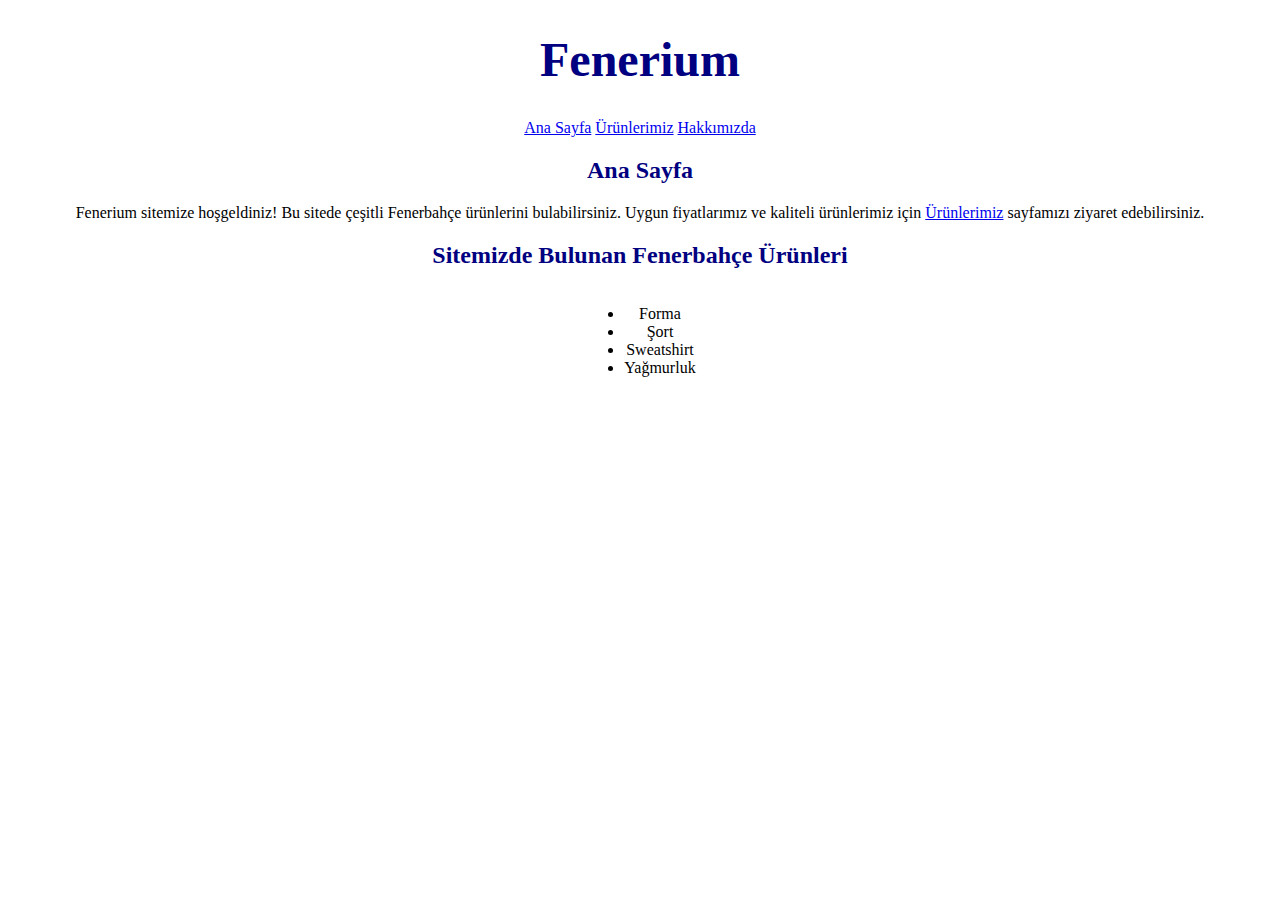
<file: index.html>
<!DOCTYPE html>
<html lang="tr">
<head>
    <meta charset="UTF-8">
    <meta http-equiv="X-UA-Compatible" content="IE=edge">
    <meta name="viewport" content="width=device-width, initial-scale=1.0">
    <title>Fenerium</title>
    <link rel="stylesheet" href="css/style.css">
</head>
<body class="text-align-center">
    <h1 class="dark-blue fs-48">Fenerium</h1>
    <!-- Navbar - Start -->
    <nav>
        <a href="index.html">Ana Sayfa</a>
        <a href="ürünlerimiz.html">Ürünlerimiz</a>
        <a href="hakkımızda.html">Hakkımızda</a>
    </nav>
    <!-- Navbar - End -->
    <!-- Content - Start -->
    <section>
    <h2 class="dark-blue">Ana Sayfa</h2>
    <p>
        Fenerium sitemize hoşgeldiniz! Bu sitede çeşitli Fenerbahçe ürünlerini bulabilirsiniz. Uygun fiyatlarımız ve kaliteli ürünlerimiz için <a href="ürünlerimiz.html" target="_blank">Ürünlerimiz</a> sayfamızı ziyaret edebilirsiniz.
    </p>
    <h2 class="dark-blue">Sitemizde Bulunan Fenerbahçe Ürünleri</h2>
    <ul>
        <li>Forma</li>
        <li>Şort</li>
        <li>Sweatshirt</li>
        <li>Yağmurluk</li>
    </ul>
    </section>
    <!-- Content - End -->
</body>
</html>
</file>
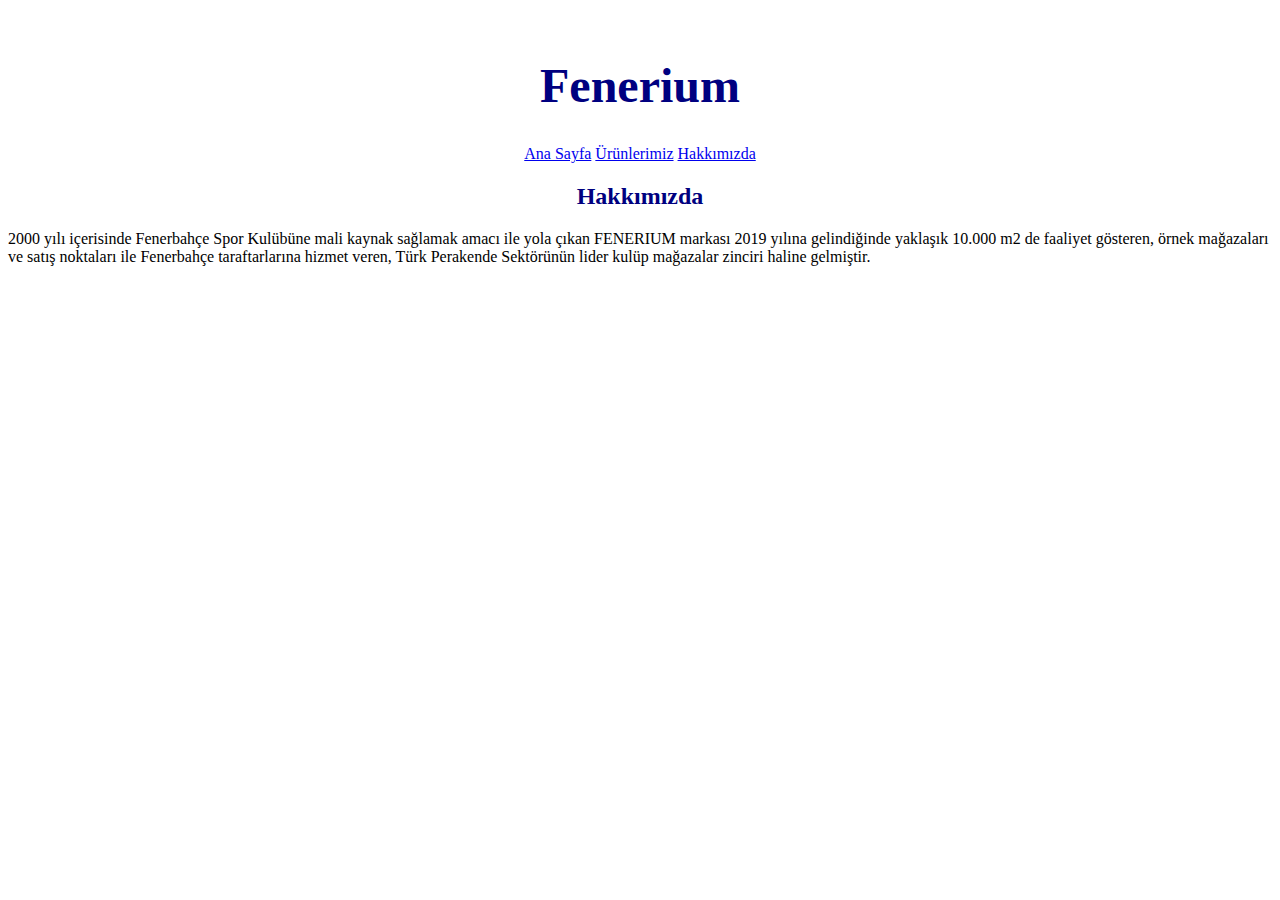
<file: hakkımızda.html>
<!DOCTYPE html>
<html lang="tr">
<head>
    <meta charset="UTF-8">
    <meta http-equiv="X-UA-Compatible" content="IE=edge">
    <meta name="viewport" content="width=device-width, initial-scale=1.0">
    <title>Hakkımızda</title>
    <link rel="stylesheet" href="css/style.css">
</head>
<body class="text-align-center">
    <h1 class="dark-blue fs-48">Fenerium</h1>

    <!-- Navbar - Start -->
    <nav>
        <a href="index.html">Ana Sayfa</a>
        <a href="ürünlerimiz.html">Ürünlerimiz</a>
        <a href="hakkımızda.html">Hakkımızda</a>
    </nav>
    <!-- Navbar - End -->

    <!-- Content - Start -->
    <section>
    <h2 class="dark-blue">Hakkımızda</h2>
    <p class="left">2000 yılı içerisinde Fenerbahçe Spor Kulübüne mali kaynak sağlamak amacı ile yola çıkan FENERIUM markası 2019 yılına gelindiğinde yaklaşık 10.000 m2 de faaliyet gösteren, örnek mağazaları ve satış noktaları ile Fenerbahçe taraftarlarına hizmet veren, Türk Perakende Sektörünün lider kulüp mağazalar zinciri haline gelmiştir.</p>
</file>
<file: css/style.css>
body {
    text-align: center;
}

.dark-blue {
    color:navy ;
}

.fs-48 {
    font-size: 48px;
}

ul {
    display: inline-block;
}

ol {
    display: inline-block;
}
.title {
    text-align: left;
    color:darkorange;
}
.left {
    text-align: left;
}
</file>
